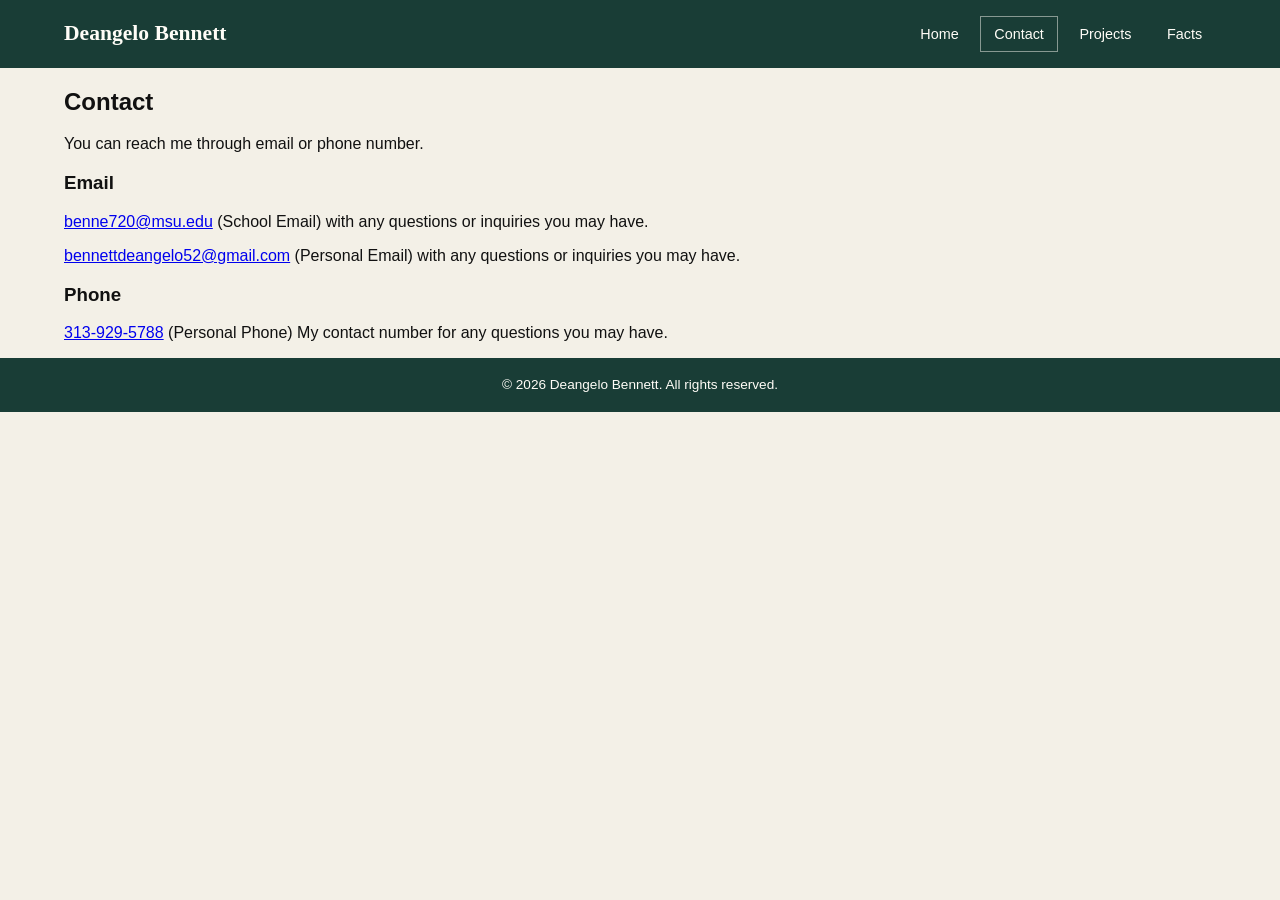
<file: contact.html>
<!DOCTYPE html>
<html lang="en">
  <head>
    <meta charset="UTF-8">
    <meta name="viewport" content="width=device-width, initial-scale=1.0">
    <title>Contact - Deangelo Bennett</title>
    <link rel="stylesheet" href="style.css">
  </head>
  <body>
    <header>
      <h1>Deangelo Bennett</h1>
      <nav>
        <ul>
          <li><a href="index.html#home" target="_blank" rel="noopener noreferrer">Home</a></li>
          <li><a href="contact.html" aria-current="page">Contact</a></li>
          <li><a href="projects.html" target="_blank" rel="noopener noreferrer">Projects</a></li>
          <li><a href="facts.html" target="_blank" rel="noopener noreferrer">Facts</a></li>
        </ul>
      </nav>
    </header>
    <main>
      <section id ="contact">
        <h2>Contact</h2>
        <p>You can reach me through email or phone number.</p>
        <article>
          <h3>Email</h3>
          <p><a href="mailto:benne720@msu.edu">benne720@msu.edu</a> (School Email) with any questions or inquiries you may have.</p>
           <p><a href="mailto:bennettdeangelo52@gmail.com">bennettdeangelo52@gmail.com</a> (Personal Email) with any questions or inquiries you may have.</p>
        </article>
      </section>
          <article>
          <h3>Phone</h3>
          <p><a href="tel:313-929-5788">313-929-5788</a> (Personal Phone) My contact number for any questions you may have.</p>
        </article>
    </main>
    <footer>
      <p>&copy; 2026 Deangelo Bennett. All rights reserved.</p>
    </footer>
  </body>
</html>
</file>
<file: style.css>
:root {
	--color-page: #f3f0e7;
	--color-surface: #fffdf7;
	--color-text: #111111;
	--color-muted: #52625c;
	--color-forest: #193d36;
	--color-mint: #dcebe2;
	--color-coral: #de6d10;
	--color-gold: #e9bf62;
	--color-border: #c5d1c8;
	--font-body: "Trebuchet MS", sans-serif;
	--font-heading: Georgia, serif;
	--content-width: 72rem;
}

* {
	box-sizing: border-box;
}

html {
	scroll-behavior: smooth;
}

body {
	margin: 0;
	color: var(--color-text);
	background-color: var(--color-page);
	font-family: var(--font-body);
}

header {
	display: flex;
	align-items: center;
	justify-content: space-between;
	flex-wrap: wrap;
	gap: 1rem;
	padding: 1rem max(1.5rem, calc((100vw - var(--content-width)) / 2));
	background-color: var(--color-forest);
	color: var(--color-surface);
}

header h1 {
	margin: 0;
	font-family: var(--font-heading);
	font-size: 1.35rem;
}

header nav ul {
	display: flex;
	flex-wrap: wrap;
	gap: 0.5rem;
	margin: 0;
	padding: 0;
	list-style: none;
}

header nav a {
	display: block;
	padding: 0.55rem 0.8rem;
	border: 1px solid transparent;
	color: var(--color-surface);
	font-size: 0.9rem;
	text-decoration: none;
}

header nav a:hover,
header nav a:focus-visible,
header nav a[aria-current="page"] {
	border-color: rgb(255 253 247 / 48%);
}

header nav a:focus-visible,
.showcase-link:focus-visible,
.topic-tile:focus-visible {
	outline: 3px solid var(--color-gold);
	outline-offset: 3px;
}

main {
	width: min(var(--content-width), calc(100% - 3rem));
	margin: 0 auto;
}
/* The new homepage markup is in place and its structure passes the editor’s checks. I’m styling the composition now: a soft green editorial hero, staggered color-block tiles overlapping its base, and a responsive layout with the fade motion disabled for visitors who prefer reduced motion. */
.showcase {
	display: grid;
	grid-template-columns: 1.1fr 0.9fr;
	align-items: center;
	gap: 3rem;
	min-height: 33rem;
	padding: 3.5rem 5rem 6.5rem;
	background-color: var(--color-mint);
	animation: fade-in 850ms ease-out both;
}

.showcase-copy {
	max-width: 35rem;
}

.eyebrow,
.topic-number {
	color: var(--color-text);
	margin: 0;
	font-size: 0.72rem;
	font-weight: 700;
	text-transform: uppercase;
}

.eyebrow {
	color: var( --color-text);
}

.showcase h2,
.about-section h2 {
	margin: 1rem 0;
	font-family: var(--font-heading);
	font-size: clamp(2.6rem, 5vw, 4.6rem);
	font-weight: 400;
	line-height: 1.04;
}

.showcase-intro {
	max-width: 32rem;
	color: var(--color-muted);
	font-size: 1.08rem;
	line-height: 1.7;
}

.showcase-link {
	display: inline-flex;
	align-items: center;
	gap: 1rem;
	margin-top: 0.75rem;
	padding: 0.85rem 1rem;
	background-color: var(--color-forest);
	color: var(--color-surface);
	font-weight: 700;
	text-decoration: none;
}

.showcase-link span {
	font-size: 1.2rem;
}

.showcase-link:hover {
	background-color: var(--color-mint);
}

.showcase-note {
	margin: 1.4rem 0 0;
	color: var (--color-muted);
	font-size: 0.85rem;
}

.showcase-portrait {
	position: relative;
	width: min(100%, 22rem);
	justify-self: end;
	margin: 0;
	animation: fade-in 1100ms 120ms ease-out both;
}

.showcase-portrait img {
	display: block;
	width: 100%;
	 aspect-ratio: 4 / 5;
	border: 0.65rem solid var(--color-surface);
	object-fit: cover;
}

.showcase-portrait figcaption {
	display: flex;
	justify-content: space-between;
	gap: 0.75rem;
	padding: 0.75rem 0 0;
	font-size: 0.85rem;
	font-weight: 700;
}

.showcase-portrait figcaption span {
	color: var(--color-muted);
	font-weight: 400;
}

.topic-grid {
	position: relative;
	display: grid;
	grid-template-columns: repeat(4, minmax(0, 1fr));
	align-items: start;
	gap: 0.85rem;
	margin: -4rem 1.5rem 0;
}

.topic-tile {
	position: relative;
	display: flex;
	min-height: 14rem;
	flex-direction: column;
	padding: 1.35rem;
	color: var(--color-text);
	text-decoration: none;
	animation: fade-up 700ms ease-out both;
}

.topic-tile:nth-child(1) {
	background: var(--color-surface);
	animation-delay: 140ms;
}

.topic-tile:nth-child(2) {
	background: var(--color-coral);
	transform: translateY(1.25rem);
	animation-delay: 240ms;
}

.topic-tile:nth-child(3) {
	background: var(--color-gold);
	transform: translateY(-0.5rem);
	animation-delay: 340ms;
}

.topic-tile:nth-child(4) {
	background: var(--color-forest);
	color: var(--color-surface);
	transform: translateY(0.85rem);
	animation-delay: 440ms;
}

.topic-number {
	font-size: 0.66rem;
	opacity: 0.75;
}

.topic-tile h3 {
	margin: auto 0 0.45rem;
	font-family: var(--font-heading);
	font-size: 1.65rem;
	font-weight: 400;
}

.topic-tile p {
	max-width: 15rem;
	margin: 0;
	font-size: 0.9rem;
	line-height: 1.5;
}

.topic-arrow {
	position: absolute;
	right: 1.2rem;
	bottom: 1.2rem;
	font-size: 1.25rem;
}

.topic-tile:hover h3 {
	text-decoration: underline;
	text-underline-offset: 0.2em;
}

.about-section {
	display: grid;
	grid-template-columns: 0.8fr 1.2fr;
	gap: 2rem 4rem;
	padding: 7rem 5rem 6rem;
}

.about-section .eyebrow {
	grid-column: 1 / -1;
}

.about-section h2 {
	margin: 0;
	font-size: 2.8rem;
}

.about-section div {
	color: var(--color-muted);
	line-height: 1.75;
}

.about-section div p:first-child {
	margin-top: 0;
}

footer {
	padding: 1.2rem 1.5rem;
	background-color: var(--color-forest);
	color: var(--color-surface);
	text-align: center;
}

footer p {
	margin: 0;
	font-size: 0.85rem;
}

#projects .project-gallery {
	display: grid;
	grid-template-columns: repeat(auto-fit, minmax(min(100%, 15rem), 1fr));
	gap: 1rem;
	max-width: 65rem;
}

.project {
	margin: 2rem 0 3rem;
}

.project h3 {
	font-family: var(--font-heading);
	font-size: 1.6rem;
}
/* I’ve made both changes. In facts.html, the channel screenshot is now in its own <figure> instead of inside the facts list. In style.css, .facts-image limits it to 26rem wide while keeping it responsive and preserving its proportions.
For projects.html, each screenshot now uses the same <figure> and <figcaption> structure. The gallery CSS in style.css lays those figures out in responsive columns, with consistent image areas so screenshots and code samples line up neatly.
The editor reports no errors in the updated files. */
#facts ul {
	padding-left: 1.25rem;
	line-height: 1.8;
}

.facts-image {
	width: min(100%, 15rem);
	margin: 1.5rem 0 0;
}

.facts-image img {
	display: block;
	width: 100%;
	height: auto;
}

.project-gallery figure {
	display: flex;
	min-width: 0;
	flex-direction: column;
	margin: 0;
	padding: 0.75rem;
	border: 1px solid var(--color-border);
	background-color: var(--color-surface);
}

.project-gallery img {
	display: block;
	width: 100%;
	height: 14rem;
	object-fit: contain;
	background-color: #fff;
}

.project-gallery figcaption {
	margin-top: 0.65rem;
	font-size: 0.9rem;
	line-height: 1.5;
}
/* Animations :I’ll inspect the current page structure and stylesheet to see how the portfolio is laid out, then I’ll shape the existing page into a fade-in showcase with a layered topic grid that fits its current style.
The homepage already has the right content, but it is ungrouped and there’s no main wrapper; the stylesheet only grids project images. I’m checking the topic pages and available images now so the layered grid can link to real portfolio sections instead of inventing new content.
The real topics are About, Projects, Facts, and Contact, and the portrait asset is present. I’ll make the homepage a portrait-led welcome showcase, then layer four linked topic tiles across its lower edge; the entrance fade will respect reduced-motion settings and collapse into a clean stack on small screens. */
@keyframes fade-in {
	from { opacity: 0; }
	to { opacity: 1; }
}

@keyframes fade-up {
	from { opacity: 0; translate: 0 0.75rem; }
	to { opacity: 1; translate: 0 0; }
}

@media (max-width: 54rem) {
	.showcase {
		gap: 2rem;
		padding-inline: 3rem;
	}

	.topic-grid {
		grid-template-columns: repeat(2, minmax(0, 1fr));
		margin-inline: 1rem;
	}

	.topic-tile:nth-child(n) {
		transform: none;
	}

	.about-section {
		padding-inline: 3rem;
	}
}

@media (max-width: 38rem) {
	header {
		justify-content: center;
		padding-inline: 1rem;
	}

	header nav {
		width: 100%;
	}

	header nav ul {
		display: grid;
		grid-template-columns: repeat(2, minmax(0, 1fr));
	}

	main {
		width: calc(100% - 1.5rem);
	}

	.showcase {
		grid-template-columns: 1fr;
		gap: 2rem;
		padding: 2.5rem 1.5rem 4rem;
	}

	.showcase h2 {
		font-size: 2.8rem;
	}

	.showcase-portrait {
		width: min(100%, 20rem);
		justify-self: center;
	}

	.topic-grid {
		grid-template-columns: 1fr;
		gap: 0.65rem;
		margin: -2rem 0.6rem 0;
	}

	.topic-tile {
		min-height: 12rem;
	}

	.about-section {
		grid-template-columns: 1fr;
		gap: 1rem;
		padding: 4rem 1rem;
	}

	.about-section .eyebrow {
		grid-column: auto;
	}
}

@media (prefers-reduced-motion: reduce) {
	html {
		scroll-behavior: auto;
	}

	*,
	*::before,
	*::after {
		animation-duration: 0.01ms !important;
		animation-iteration-count: 1 !important;
		transition-duration: 0.01ms !important;
	}
}
</file>
